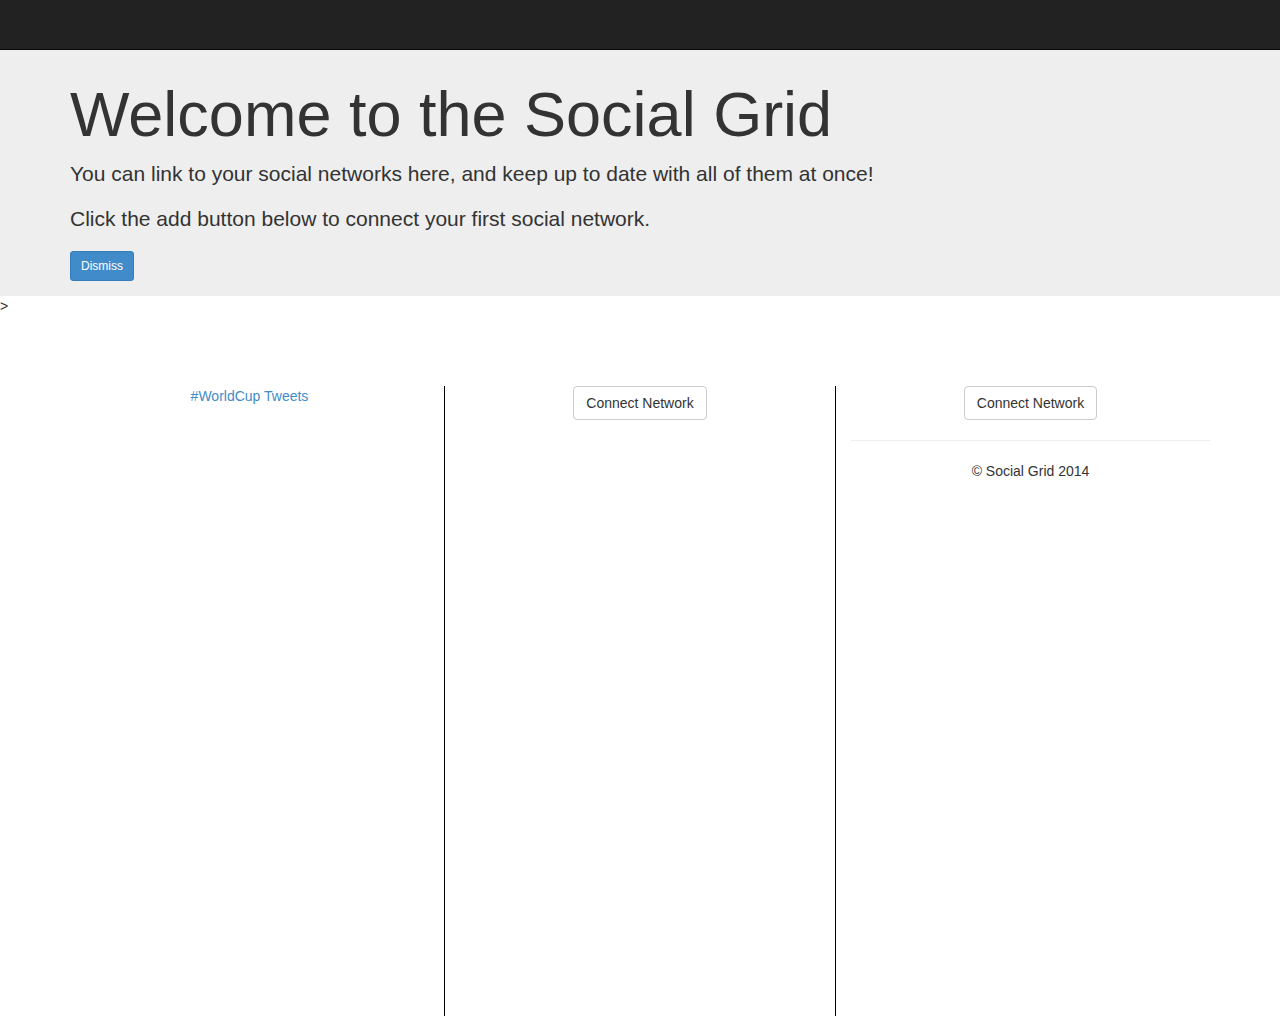
<file: SocialGrid/src/index.html>
﻿<!DOCTYPE html>
<html lang="en">
<head>
    <meta charset="utf-8">
    <meta http-equiv="X-UA-Compatible" content="IE=edge">
    <meta name="viewport" content="width=device-width, initial-scale=1">
    <meta name="description" content="">
    <meta name="author" content="">

    <title>Social Grid</title>

    <!-- Bootstrap core CSS -->
    <link href="css/bootstrap.css" rel="stylesheet">

    <!-- Main pageCSS -->
    <link href="css/main.css" rel="stylesheet">

    <!-- JQuery-->
    <script src="jquery/jquery/jquery-2.1.1.js"></script>
    <script src="jquery/jquery-ui/jquery-ui.js"></script>
    <link href="jquery/jquery-ui/jquery-ui.css" rel="stylesheet">
    <link href="jquery/jquery-ui/jquery-ui.structure.css" rel="stylesheet">
    <link href="jquery/jquery-ui/jquery-ui.theme.css" rel="stylesheet">

   <!-- <script src="//code.jquery.com/ui/1.11.0/jquery-ui.js"></script>-->

    <!-- JQuery-->
    <script src="js/layout.js"></script>
    <script src="js/Popup.js"></script>
    <script src="js/twitter.js"></script>
    <script src="js/LinkedIn.js"></script>

    <!-- Custom styles for this template -->
    <!-- <link href="main.css" rel="stylesheet"> -->

    <!-- IE10 viewport hack for Surface/desktop Windows 8 bug -->
    <!--<script src="../../assets/js/ie10-viewport-bug-workaround.js"></script> -->


</head>

<body>

    <!-- Navbar -->
    <div class="navbar navbar-inverse navbar-fixed-top" role="navigation">
        <div class="container navbar-header">
        </div>
    </div>
    <!------------>

    <!-- Main jumbotron for intro message -->
    <div id="intro_bar" class="jumbotron bottom0">
        <div class="container">
            <h1>Welcome to the Social Grid</h1>
            <p>You can link to your social networks here, and keep up to date with all of them at once!</p>
            <p>Click the add button below to connect your first social network.</p>
            <p><a class="btn btn-primary btn-sm" onclick="collapseIntro()" role="button">Dismiss</a></p>
        </div>
    </div>
    <!--Facebook-->>
    <script>
        (function (d, s, id) {
            var js, fjs = d.getElementsByTagName(s)[0];
            if (d.getElementById(id)) return;
            js = d.createElement(s); js.id = id;
            js.src = "//connect.facebook.net/en_US/sdk.js#xfbml=1&version=v2.0";
            fjs.parentNode.insertBefore(js, fjs);

        }(document, 'script', 'facebook-jssdk'));
    </script>

    <!--LinkedIn-->
    <!-- <button id="linkedinButton" onclick="showLinkedin()">View Linkedin</button>-->
    <!-- Icon to show jumbotron -->
    <div id="intro_show_arrow" class="down-arrow" >
        <img class="iconsize opacity0 " onclick="showIntro()" src="assets/down_arrow.gif" />
    </div>
    <!-------------------------------------->


    <!-- Dialog Content -->
    <div id="dialog" title="Choose your social platform" class="container invisible" >
        <div class="row top30">
            <div class="col-md-2"><img class="iconsize" src="assets/facebookIcon.png" /></div>
            <div class="col-md-9 left-contents">Facebook</div>
        </div>
        <div class="row top30">
            <div class="col-md-2"><img class="iconsize" src="assets/twitterIcon.png" onclick="displayTwitterTimeline(this.id)"/></div>
            <div class="col-md-9 left-contents">Twitter</div>
        </div>
        <div class="row top30">
            <div class="col-md-2"><img id="linkedinImage" class="iconsize" src="assets/linkedIcon.png" onclick="showLinkedin()"/></div>
            <div class="col-md-9 left-contents">LinkedIn</div>
        </div>
    </div>
    <!-------------------->

    <!-- Twitter timeline -->
    <div id="twitter_timeline" class="invisible">
        <a class="twitter-timeline" href="https://twitter.com/hashtag/WorldCup" data-widget-id="483080639936077824">#WorldCup Tweets</a>
        <script>!function (d, s, id) { var js, fjs = d.getElementsByTagName(s)[0], p = /^http:/.test(d.location) ? 'http' : 'https'; if (!d.getElementById(id)) { js = d.createElement(s); js.id = id; js.src = p + "://platform.twitter.com/widgets.js"; fjs.parentNode.insertBefore(js, fjs); } }(document, "script", "twitter-wjs");</script>
    </div>
    <!---------------------->

    <div class="container top30">
        <!-- Example row of columns -->
        <div class="row network-grid container-border">
            <div id="col1" class=" col-md-4 network-grid col1-border center-contents">
                <!--<a class="btn btn-default" onclick="showDialog(this)" role="button">Connect Network</a>-->
                <div id="twitter_timeline">
                    <a class="twitter-timeline" href="https://twitter.com/hashtag/WorldCup" data-widget-id="483080639936077824">#WorldCup Tweets</a>
                    <script>!function (d, s, id) { var js, fjs = d.getElementsByTagName(s)[0], p = /^http:/.test(d.location) ? 'http' : 'https'; if (!d.getElementById(id)) { js = d.createElement(s); js.id = id; js.src = p + "://platform.twitter.com/widgets.js"; fjs.parentNode.insertBefore(js, fjs); } }(document, "script", "twitter-wjs");</script>
                </div> 
            </div>
            <div id="col2" class="col-md-4 network-grid center-contents">
                <a class=" btn btn-default" onclick="showDialog(this)" role="button">Connect Network</a> 
            </div>
            <div id="col3" class="col-md-4 network-grid col3-border center-contents">
                <a class="btn btn-default" onclick="showDialog(this)" role="button">Connect Network</a>
                  <div id="linkedinContent" class="verticalScroll contentSize">
                        <div id="linkedinPostings"></div>
                        <div id="linkedinStatus"></div>
           
        </div>

        <hr>

        <footer>
            <p>&copy; Social Grid 2014</p>
        </footer>
    </div> <!-- /container -->
    <!-- Bootstrap core JavaScript
    ================================================== -->
    <!-- Placed at the end of the document so the pages load faster
    <script src="https://ajax.googleapis.com/ajax/libs/jquery/1.11.1/jquery.min.js"></script>
    <script src="js/bootstrap.js"></script> -->

</body>
</html>
</file>
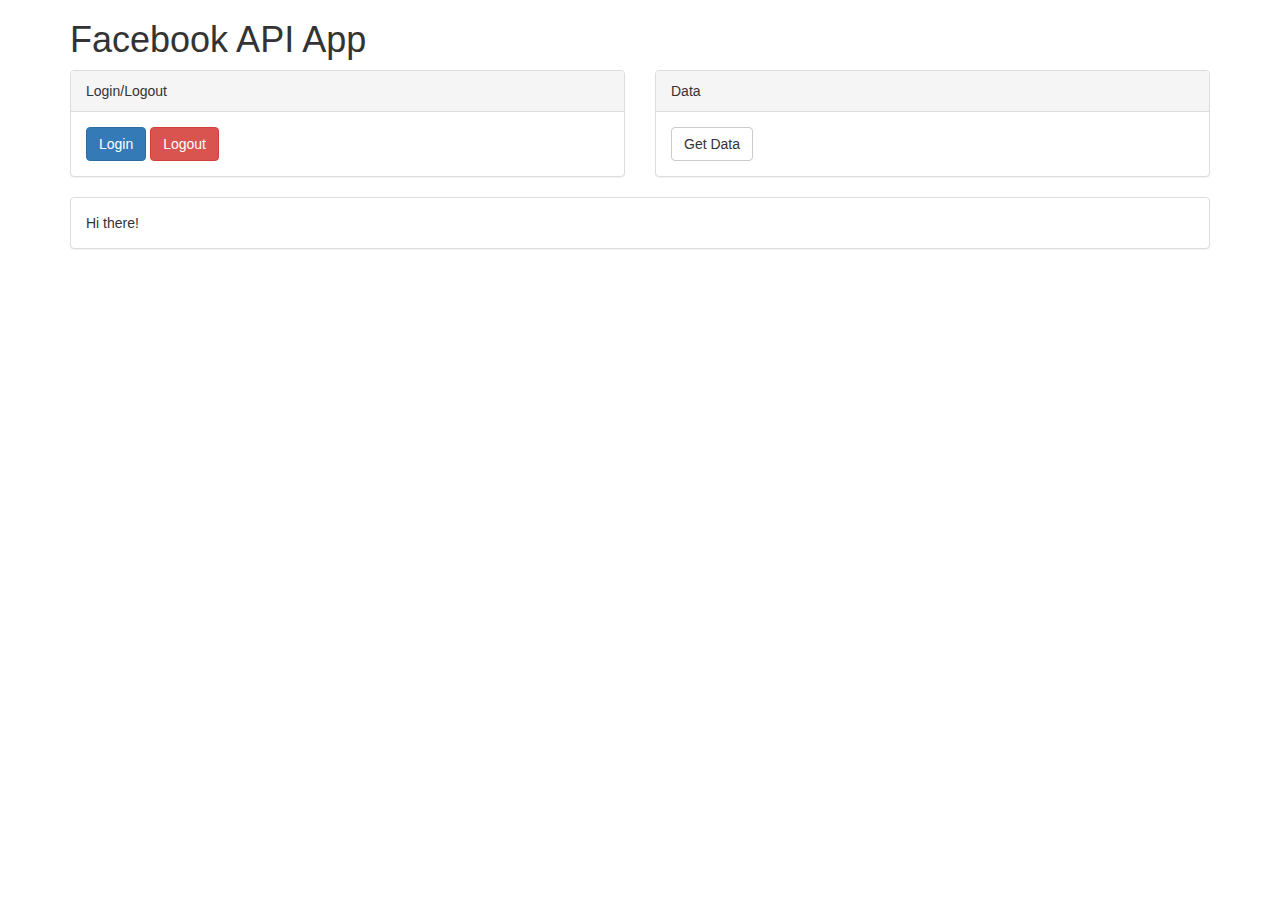
<file: SocialGrid/src/FBTesting.html>
﻿<!DOCTYPE html>
<html>
<head>
    <title>Facebook Login JavaScript Example</title>
    <meta charset="UTF-8">
    
    <!-- Latest compiled and minified CSS -->
    <link rel="stylesheet" href="//maxcdn.bootstrapcdn.com/bootstrap/3.2.0/css/bootstrap.min.css">
</head>
<body>
    <script src="//ajax.googleapis.com/ajax/libs/jquery/1.11.0/jquery.min.js"></script>
    <script>
  // This is called with the results from from FB.getLoginStatus().
  function statusChangeCallback(response) {
    console.log('statusChangeCallback');
    console.log(response);
    // The response object is returned with a status field that lets the
    // app know the current login status of the person.
    // Full docs on the response object can be found in the documentation
    // for FB.getLoginStatus().
    if (response.status === 'connected') {
      // Logged into your app and Facebook.
      testAPI();
    } else if (response.status === 'not_authorized') {
      // The person is logged into Facebook, but not your app.
      document.getElementById('status').innerHTML = 'Please log ' +
        'into this app.';
    } else {
      // The person is not logged into Facebook, so we're not sure if
      // they are logged into this app or not.
      document.getElementById('status').innerHTML = 'Please log ' +
        'into Facebook.';
    }
  }

  // This function is called when someone finishes with the Login
  // Button.  See the onlogin handler attached to it in the sample
  // code below.
  function checkLoginState() {
    FB.getLoginStatus(function(response) {
      statusChangeCallback(response);
    });
  }

      window.fbAsyncInit = function () {
          FB.init({
              appId: '403230553148248',
              cookie: true,  // enable cookies to allow the server to access
              // the session
              xfbml: true,  // parse social plugins on this page
              version: 'v2.0' // use version 2.0
          });
      };
      //FB.login(function () {}, {scope: 'publish_actions'});

  // Now that we've initialized the JavaScript SDK, we call
  // FB.getLoginStatus().  This function gets the state of the
  // person visiting this page and can return one of three states to
  // the callback you provide.  They can be:
  //
  // 1. Logged into your app ('connected')
  // 2. Logged into Facebook, but not your app ('not_authorized')
  // 3. Not logged into Facebook and can't tell if they are logged into
  //    your app or not.
  //
  // These three cases are handled in the callback function.
  /*
  FB.getLoginStatus(function(response) {
    statusChangeCallback(response);
  });*/

 // };

      // Load the SDK asynchronously
      (function(d, s, id) {
        var js, fjs = d.getElementsByTagName(s)[0];
        if (d.getElementById(id)) return;
        js = d.createElement(s); js.id = id;
        js.src = "//connect.facebook.net/en_US/sdk.js";
        fjs.parentNode.insertBefore(js, fjs);
      } (document, 'script', 'facebook-jssdk'));

      // Here we run a very simple test of the Graph API after login is
      // successful.  See statusChangeCallback() for when this call is made.
      function testAPI() {
        console.log('Welcome!  Fetching your information.... ');
        FB.api('/me', function(response) {
          console.log('Successful login for: ' + response.name);
          document.getElementById('status').innerHTML =
            'Thanks for logging in, ' + response.name + '!';
        });
      }
   
      var pageAccessToken;

      $(document).ready(function () {

          $("#data-button").click(function () {
              FB.api("/me/home", { access_token: pageAccessToken },
                  function (response) {
                      if (response && !response.error) {
                          console.log(response);
                          var data = JSON.stringify(response);
                         /* for (var key in response) {
                              if (response.hasOwnProperty(key)) {
                                  data = data.concat(key + ": " + response[key] + "<br>");
                              }
                          }*/
                          $("#status").html(data);
                      }
                  }
              );
          });

          $("#my-login").click(function () {
              FB.getLoginStatus(function (response) {
                  if (response.status === 'connected') {
                      $("#status").html("You are already logged in.");
                  } else {
                      FB.login(function (response) {
                          if (response.authResponse) {

                              pageAccessToken = response.authResponse.accessToken;

                              console.log('Welcome!  Fetching your information.... ');
                              FB.api('/me', function (response) {
                                  console.log('Good to see you, ' + response.name + '.');
                                  $("#status").html("Welcome! Great to see you " + response.first_name + "!");
                              });
                          } else {
                              console.log('User cancelled login or did not fully authorize.');
                          }
                      }, { scope: 'email,user_likes,read_stream' });
                  }
              });
          });

          $("#my-logout").click(function () {
              FB.logout(function (response) {
                  console.log(response);
                  $("#status").html("You are now logged out of Facebook.");
              });
          });

      });
      
    </script>

    <!--
      Below we include the Login Button social plugin. This button uses
      the JavaScript SDK to present a graphical Login button that triggers
      the FB.login() function when clicked.
    -->
    <div class="container">
        <h1>Facebook API App</h1>
        <div class="row">
            <div class="col-md-6">
                <div class="panel panel-default">
                    <div class="panel-heading">
                        Login/Logout
                    </div>
                    <div class="panel-body">
                        <button id="my-login" class="btn btn-primary">Login</button>
                        <button id="my-logout" class="btn btn-danger">Logout</button>
                    </div>
                </div>
            </div>

            <div class="col-md-6">
                <div class="panel panel-default">
                    <div class="panel-heading">
                        Data
                    </div>
                    <div class="panel-body">
                        <button id="data-button" class="btn btn-default">Get Data</button>
                    </div>
                </div>
            </div>     
        </div>
        <div class="row">
            <div class="col-md-12">
                <div class="panel panel-default">
                    <div class="panel-body">
                        <div id="status">
                            Hi there!
                        </div>
                    </div>
                </div>
            </div>   
        </div>
    </div>
    

    <!--<fb:login-button scope="public_profile,email" onlogin="checkLoginState();">
    </fb:login-button>

    <div id="status">
    </div>
    
    <div id="data">
    </div>-->

</body>
</html>
</file>
<file: SocialGrid/src/css/main.css>
﻿/* Padding for the nav bar */
body {
    padding-top: 50px;
    padding-bottom: 20px;
}
.collapsed {
    height: 0px;
}

/* Jumbotron is the name of the intro bar*/
/* Override Jumbotron attributes */
.jumbotron {
    padding: 10px;
    padding-bottom: 0px;
}

.down-arrow {
    text-align: center;
}

/* Main grid container*/
.layout {
    margin-top: 25px
}

/* Individual grid boxes */
.network-grid {
    height: 70vh;
}

.col1-border { border-right: 1px solid black; }
.col3-border { border-left: 1px solid black; }

/* Dialog */
.iconsize {
    width: 40px;
    height:40px;
}

/* General CSS*/
.invisible { display:none; }
.opacity0 { opacity:0; }
.opacity0:hover { opacity:100; }
.hidden.hover { visibility: visible; }

.verticalScroll { overflow:scroll; }

.center-contents { text-align: center; }
.left-contents { text-align: left; }
.right-contents { text-align: right; }

.top5 { margin-top:5px; }
.top7 { margin-top:7px; }
.top10 { margin-top:10px; }
.top15 { margin-top:15px; }
.top17 { margin-top:17px; }
.top30 { margin-top:30px; }

.bottom0 { margin-bottom:0px; }
</file>
